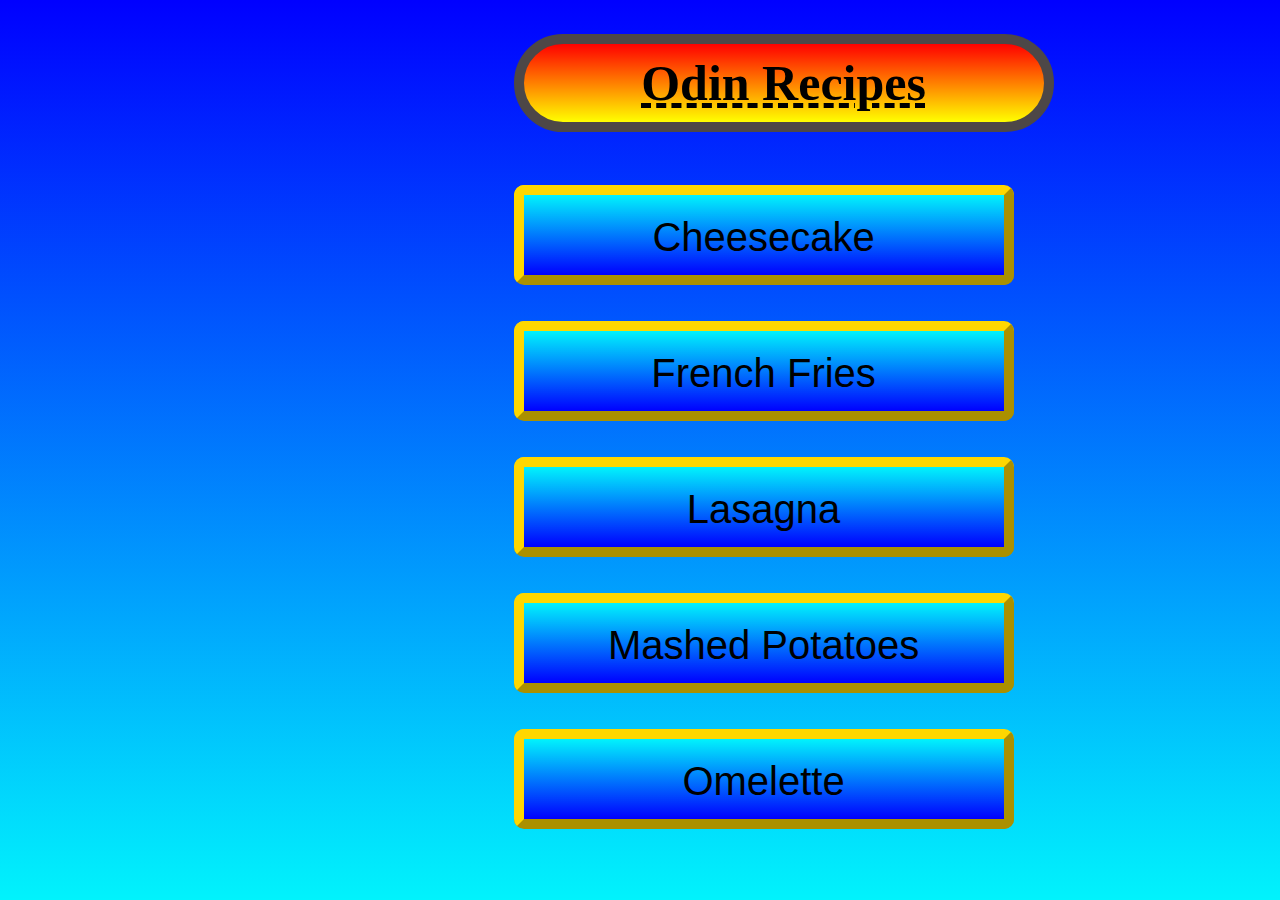
<file: index.html>
<!DOCTYPE html>
<html log="en">
    <head>
        <meta charset="utf-8">
        <title>Recipe Website</title> 
        <link rel="stylesheet" href="style.css">   
    </head>
    <body>
        <h1 class="title">Odin Recipes</h1>
        <a href="recipes/Cheesechake/cheesechake.html" target="_blank" rel="noopener noreferrer"><button>Cheesecake</button></a>
        <a href="recipes/Frenchfries/frenchfries.html" target="_blank" rel="noopener noreferrer"><p><button>French Fries</button> </a></p>
        <a href="recipes/Lasagna/lasagna.html"><p><button>Lasagna</button></a></p>
        <a href="recipes/Potato/potato.html"><p><button>Mashed Potatoes</button></a></p>
        <a href="recipes/Omelette/omelette.html"><p><button>Omelette</button></a></p>
    </body>    
</html>
</file>
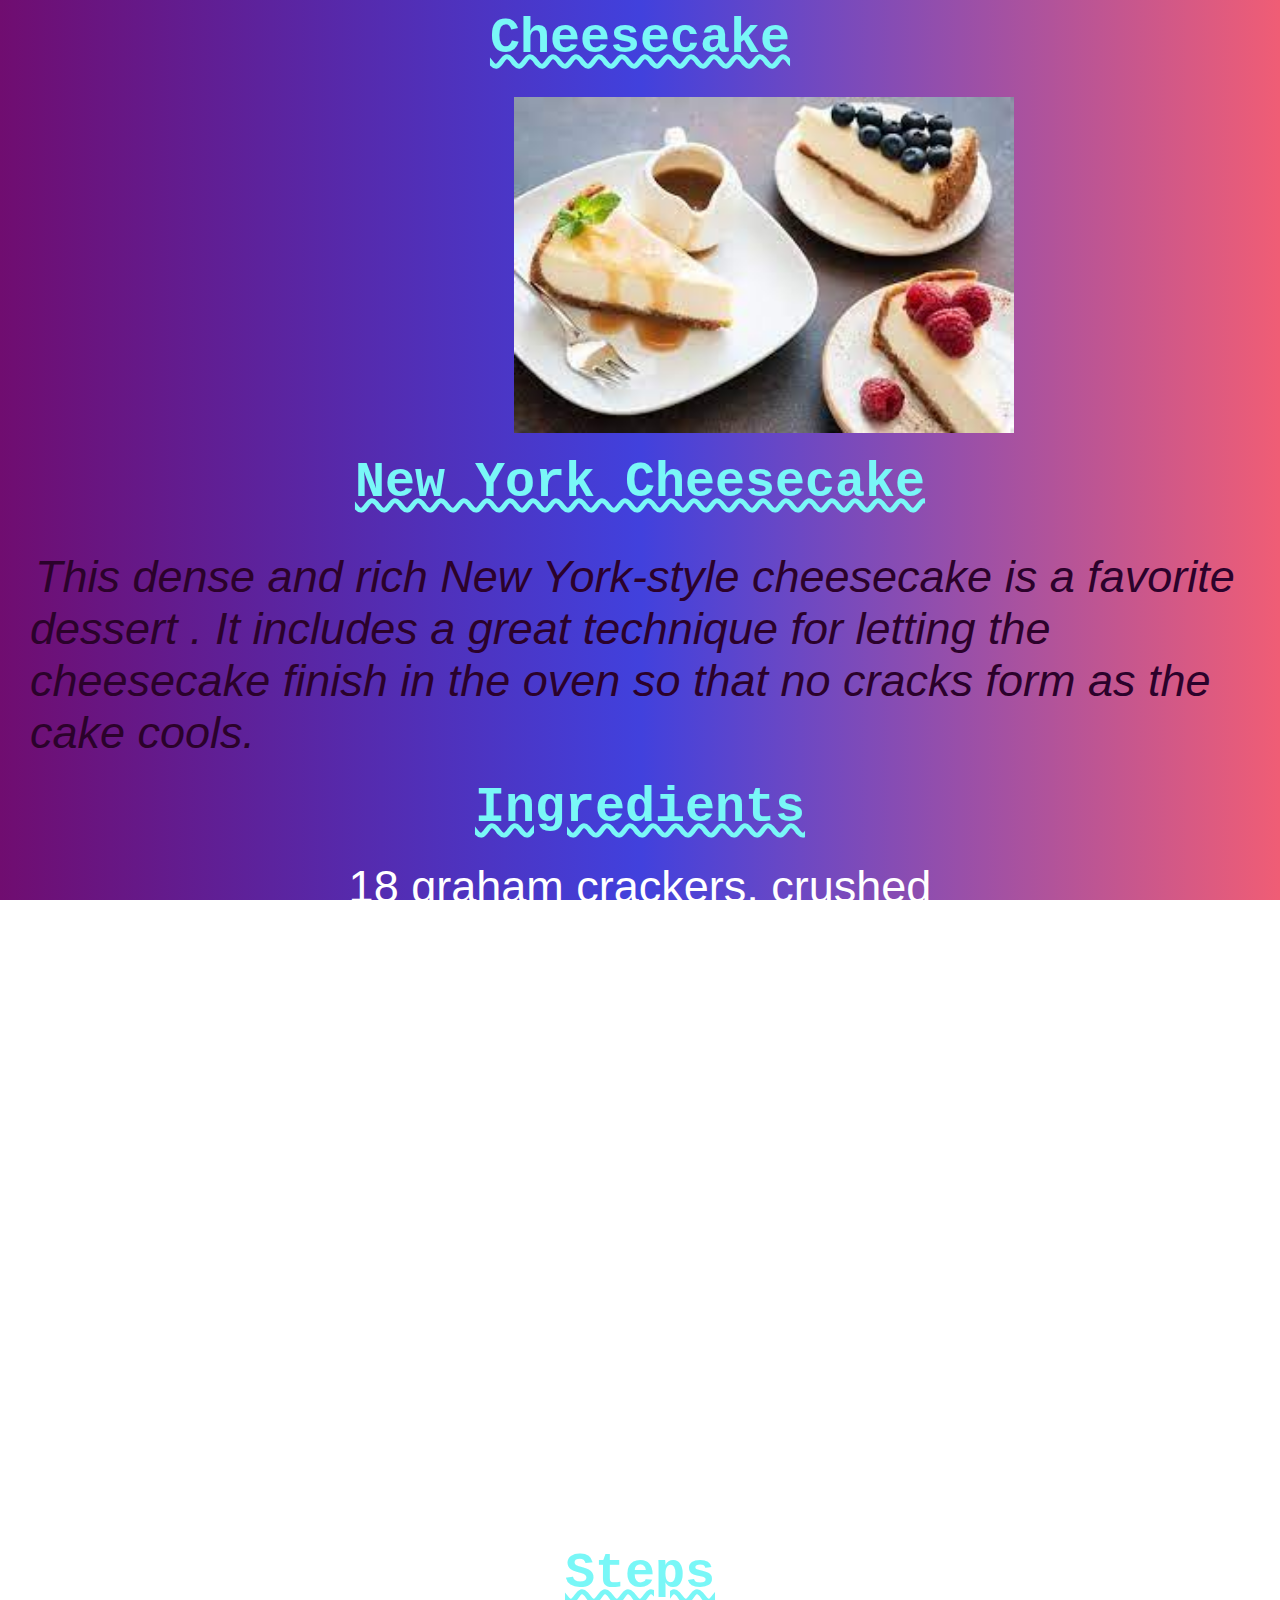
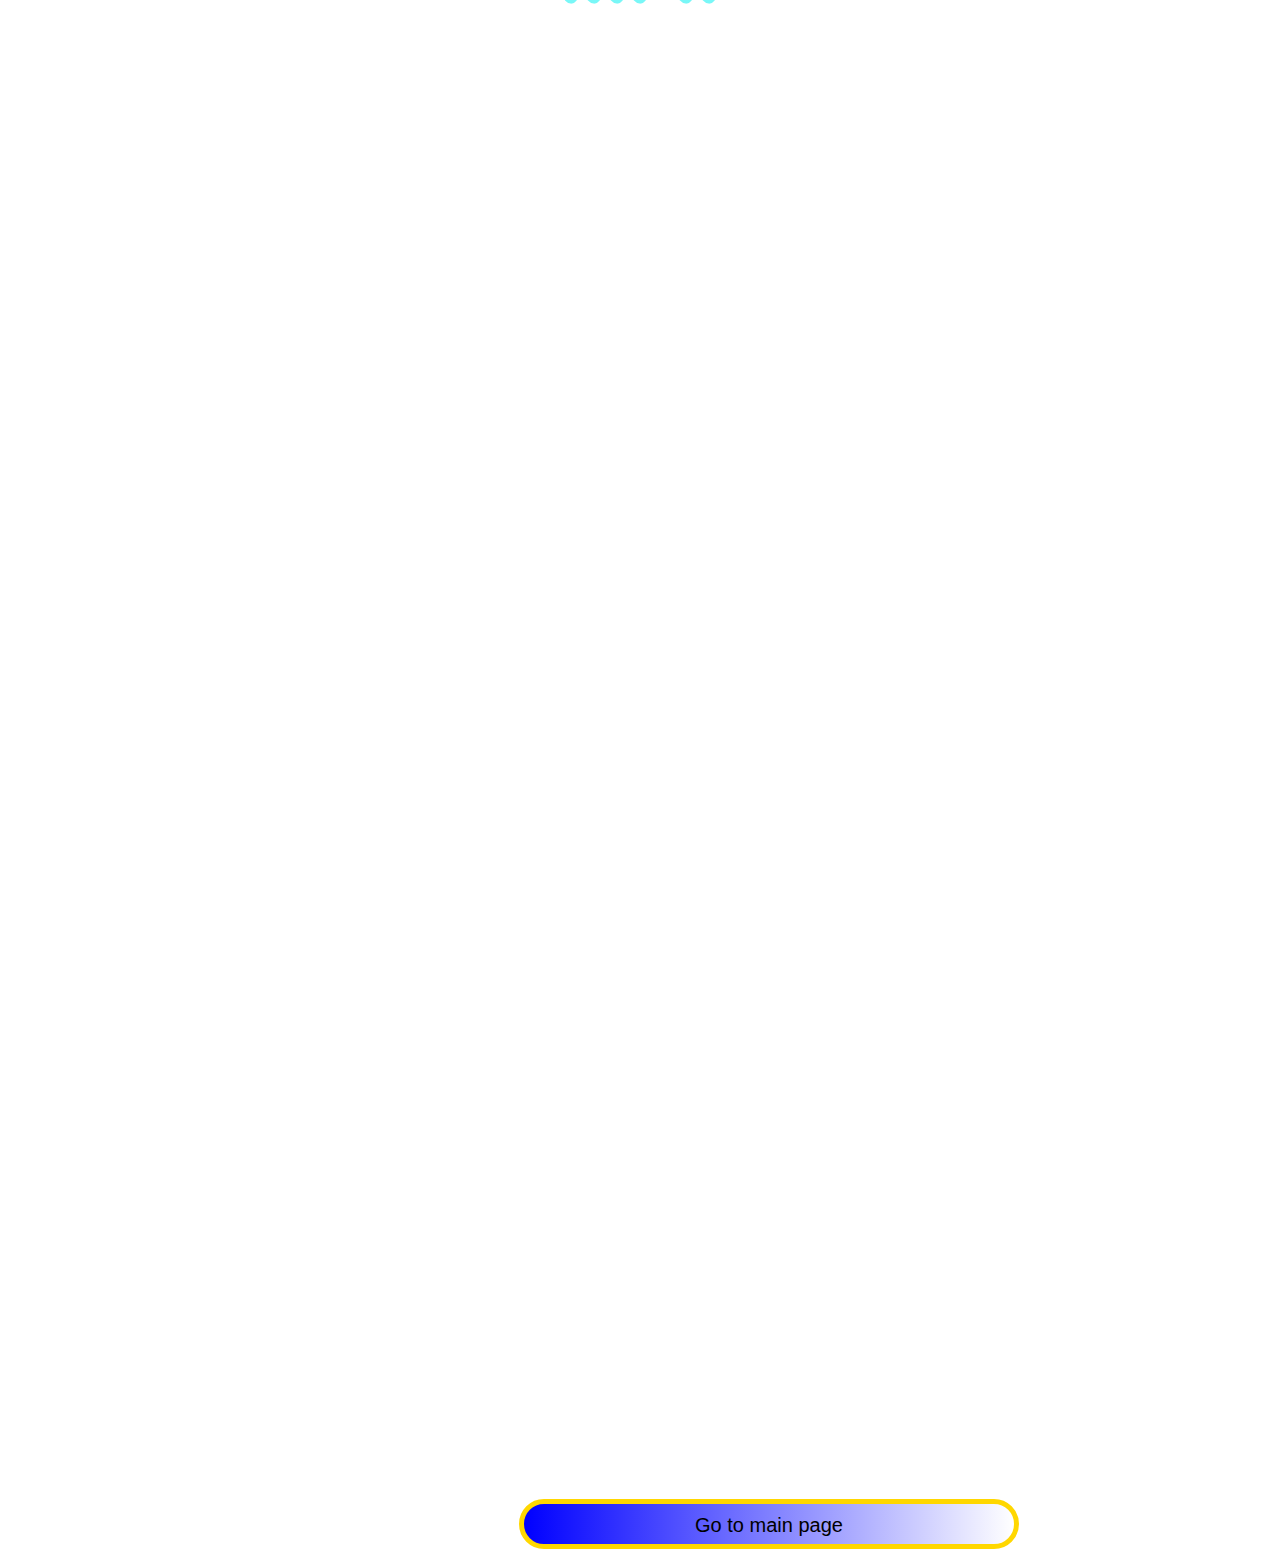
<file: recipes/Cheesechake/cheesechake.html>
<!DOCTYPE html>
 <html lang="en">
 <head>
     <meta charset="UTF-8">
     <title>Cheesecake</title>
     <link rel="stylesheet" href="style.css"/>
 </head>
 <body>
     <h1 class="title main">Cheesecake</h1>
         <img src="[data-uri]" alt="A tasty cheesechake ">
     <h2 class="title">New York Cheesecake</h2>
         <p class="child"><em>This dense and rich New York-style cheesecake is a favorite dessert . It includes a great technique for letting the cheesecake finish in the oven so that no cracks form as the cake cools.</em></p>
     <h3 class="title">Ingredients</h3>
         <ul class="unordered list">
             <li>18 graham crackers, crushed</li>
             <li>18 graham crackers, crushed</li>
             <li>3 tablespoons melted butter</li>
             <li>1 cup sour cream</li>
             <li>¼ cup all-purpose flour</li>
             <li>1 tablespoon vanilla extract</li>
             <li>4 (8 ounce) packages cream cheese</li>
             <li>1 ½ cups white sugar</li>
             <li>⅔ cup milk</li>
             <li>4 large eggs</li>
             <li>1 teaspoon finely grated lemon zest</li>
             <li>1 teaspoon finely grated orange zest</li>
         </ul>
     <h3 class="title">Steps</h3>
         <ol class="oredered list">
             <li><strong>Step </strong><p>Preheat the oven to 350 degrees F (175 degrees C). Lightly grease the bottom and sides of a 9-inch springform pan.</p></li>
             
             <li><strong>Step </strong><p>Mix graham cracker crumbs and melted butter together in a bowl until evenly moistened. Press crumb mixture into the bottom and about 1/2 inch up the sides of the springform pan.</p></li>
             
             <li><strong>Step </strong><p>Whisk sour cream, flour, and vanilla extract together in a bowl; set aside.</p></li>
 
             <li><strong>Step </strong><p>Stir cream cheese and sugar together with a wooden spoon in a separate bowl until evenly incorporated, 3 to 5 minutes; add milk and whisk until just combined. Whisk in eggs, one at a time, stirring well after each addition. Stir in lemon zest, orange zest, and sour cream mixture; whisk until just incorporated. Pour mixture into prepared springform pan.</p></li>
 
             <li><strong>Step </strong><p>Bake in the preheated oven until the edges have nicely puffed and the surface of the cheesecake is firm except for a small spot in the center that will jiggle when the pan is gently shaken, about 1 hour.</p></li>
 
             <li><strong>Step </strong><p>When the cheesecake is done, turn off the oven and let it cool in the oven for 3 to 4 hours. This prevents any cracks from forming on the top of the cheesecake.</p></li>
         </ol> 
         <a href="/home/paul/Desktop/odin-recipes/index.html"><button> Go to main page</button></a>   
 
      
 </body>
 </html>
</file>
<file: style.css>
body{
    background: linear-gradient(blue , rgb(1, 243, 252));
    background-repeat: no-repeat;
    background-attachment: fixed;
    font-family: "Times New Roman", "Times", serif;
}
.title{
    font-size: 50px;
    text-align: center;
    margin-left:40%;
    margin-right: 60%;
    width: 500px;
    padding: 10px;
    text-decoration: dashed underline;
    border: 10px solid;
    border-radius: 100px;
    border-color: rgb(77, 71, 71);
    background: linear-gradient(red,yellow);
}
button{
    font-size: 40px;
    width:500px;
    height: 100px;
    background: linear-gradient(to top,blue , rgb(1, 243, 252));
    text-align: center;
    border-color: black;
    margin-left:40%;
    margin-right:60%;
    margin-top: 20px;
    padding: 20px;
    border-width: 10px ;
    border-color: gold;
    border-radius: 10px;
}
button:hover{
    background: linear-gradient(blue , rgb(1, 243, 252));
    color:white;
}
</file>
<file: recipes/Cheesechake/style.css>
*{
    font-family: "Gill Sans", "Gill Sans MT", "Calibri", "Trebuchet MS", sans-serif;
    font-size: 45px;
    background: linear-gradient(to right,rgb(112, 13, 112),rgb(65, 65, 221),rgb(240, 93, 117));
    background-repeat: no-repeat;
    background-attachment: fixed;
    margin:5px;
}
.title{
    font-family:"Courier New", "Courier", monospace;
    font-size: 50px;
    text-decoration: wavy underline;
    padding-bottom: 20px;
    text-align: center;
    margin-left: auto;
    margin-right: auto;
    color:rgb(121, 247, 247);
}
img{
    height: auto;
    width: 500px;
    margin-left: 40%;
    margin-right: 60%;
}
.child{
    color:rgb(43, 2, 43);
    padding: 15px;
}
.list{
    text-align: center;
    text-decoration: dotted underline;
    color:white;
}
.unordered{
    padding: 0%;
}
button{
    height: 50px;
    width:500px;
    font-size: 20px;
    padding: 10px;
    margin-left: 40%;
    margin-right: 60%;
    background: linear-gradient(to left,white , blue);
    border: 5px solid;
    border-radius: 200px;
    border-color: gold;
}
button:hover{
    color:rgb(94, 240, 94);
}
</file>
